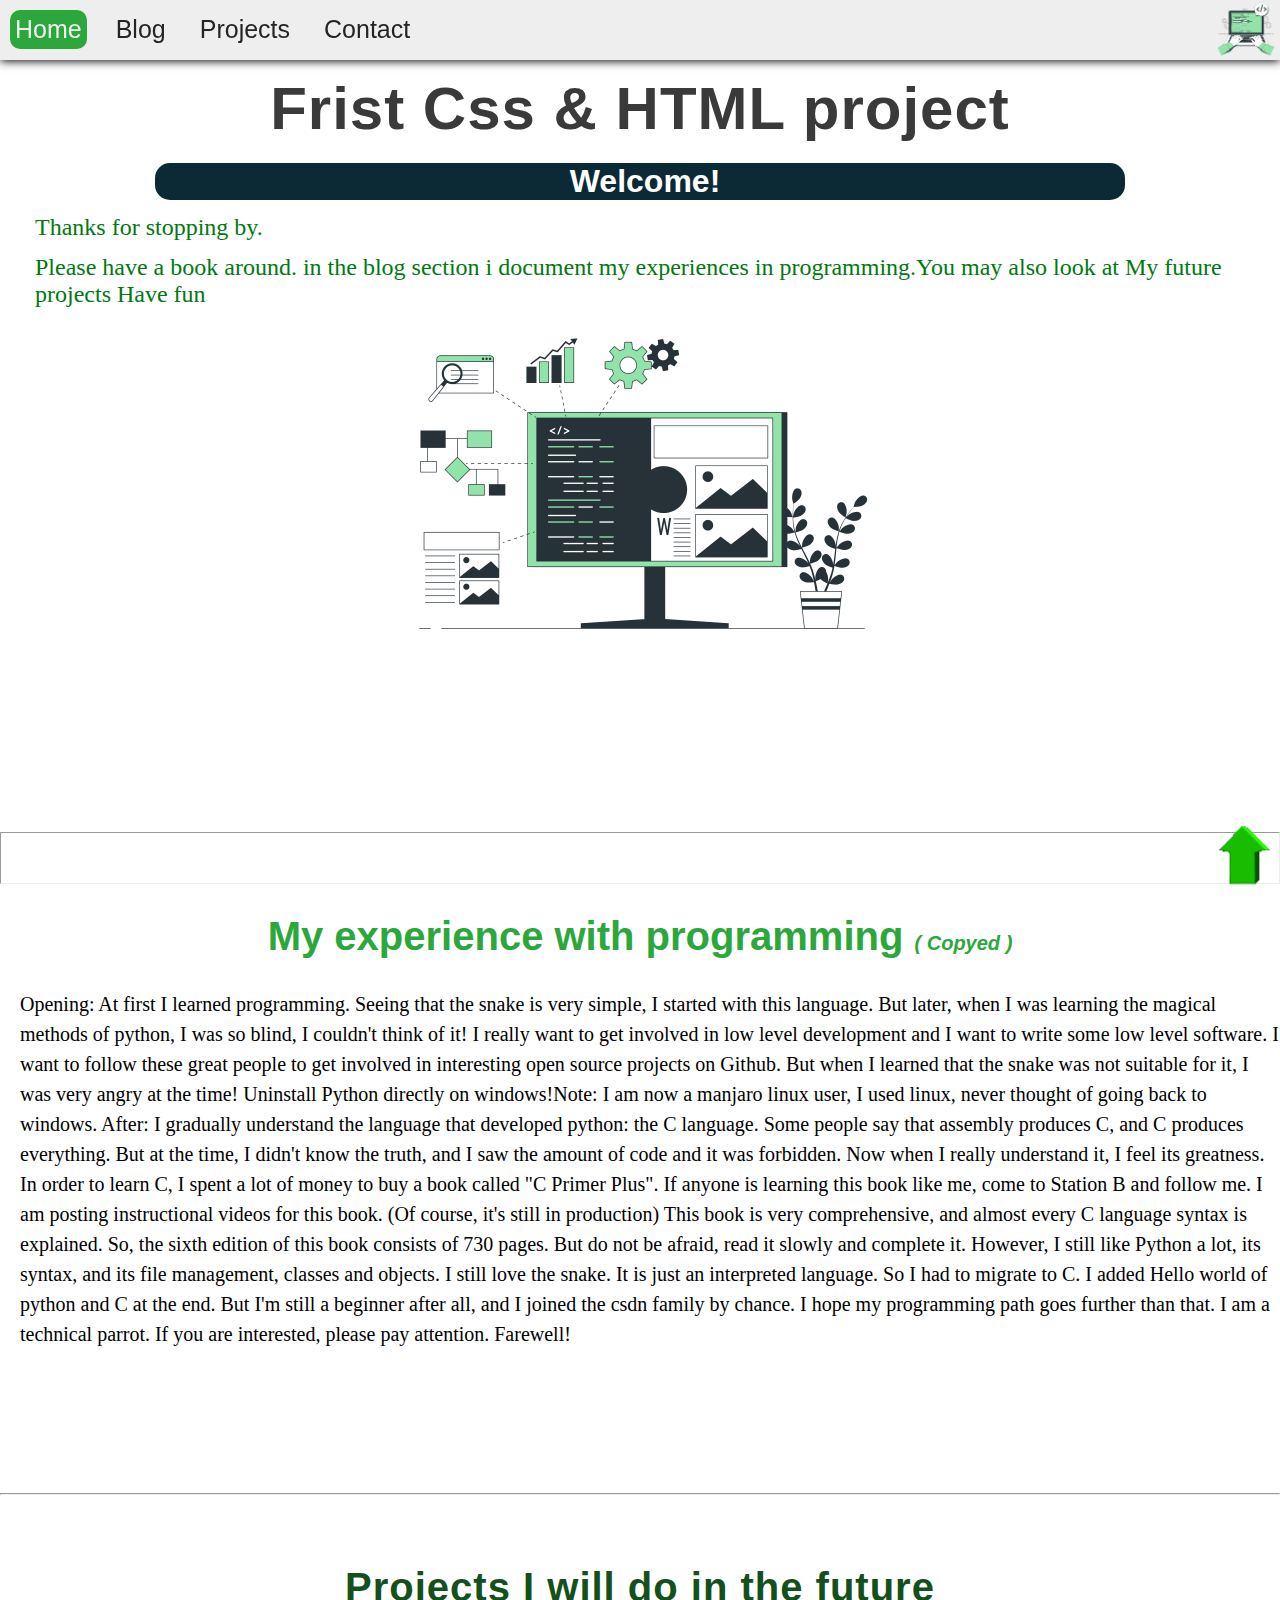
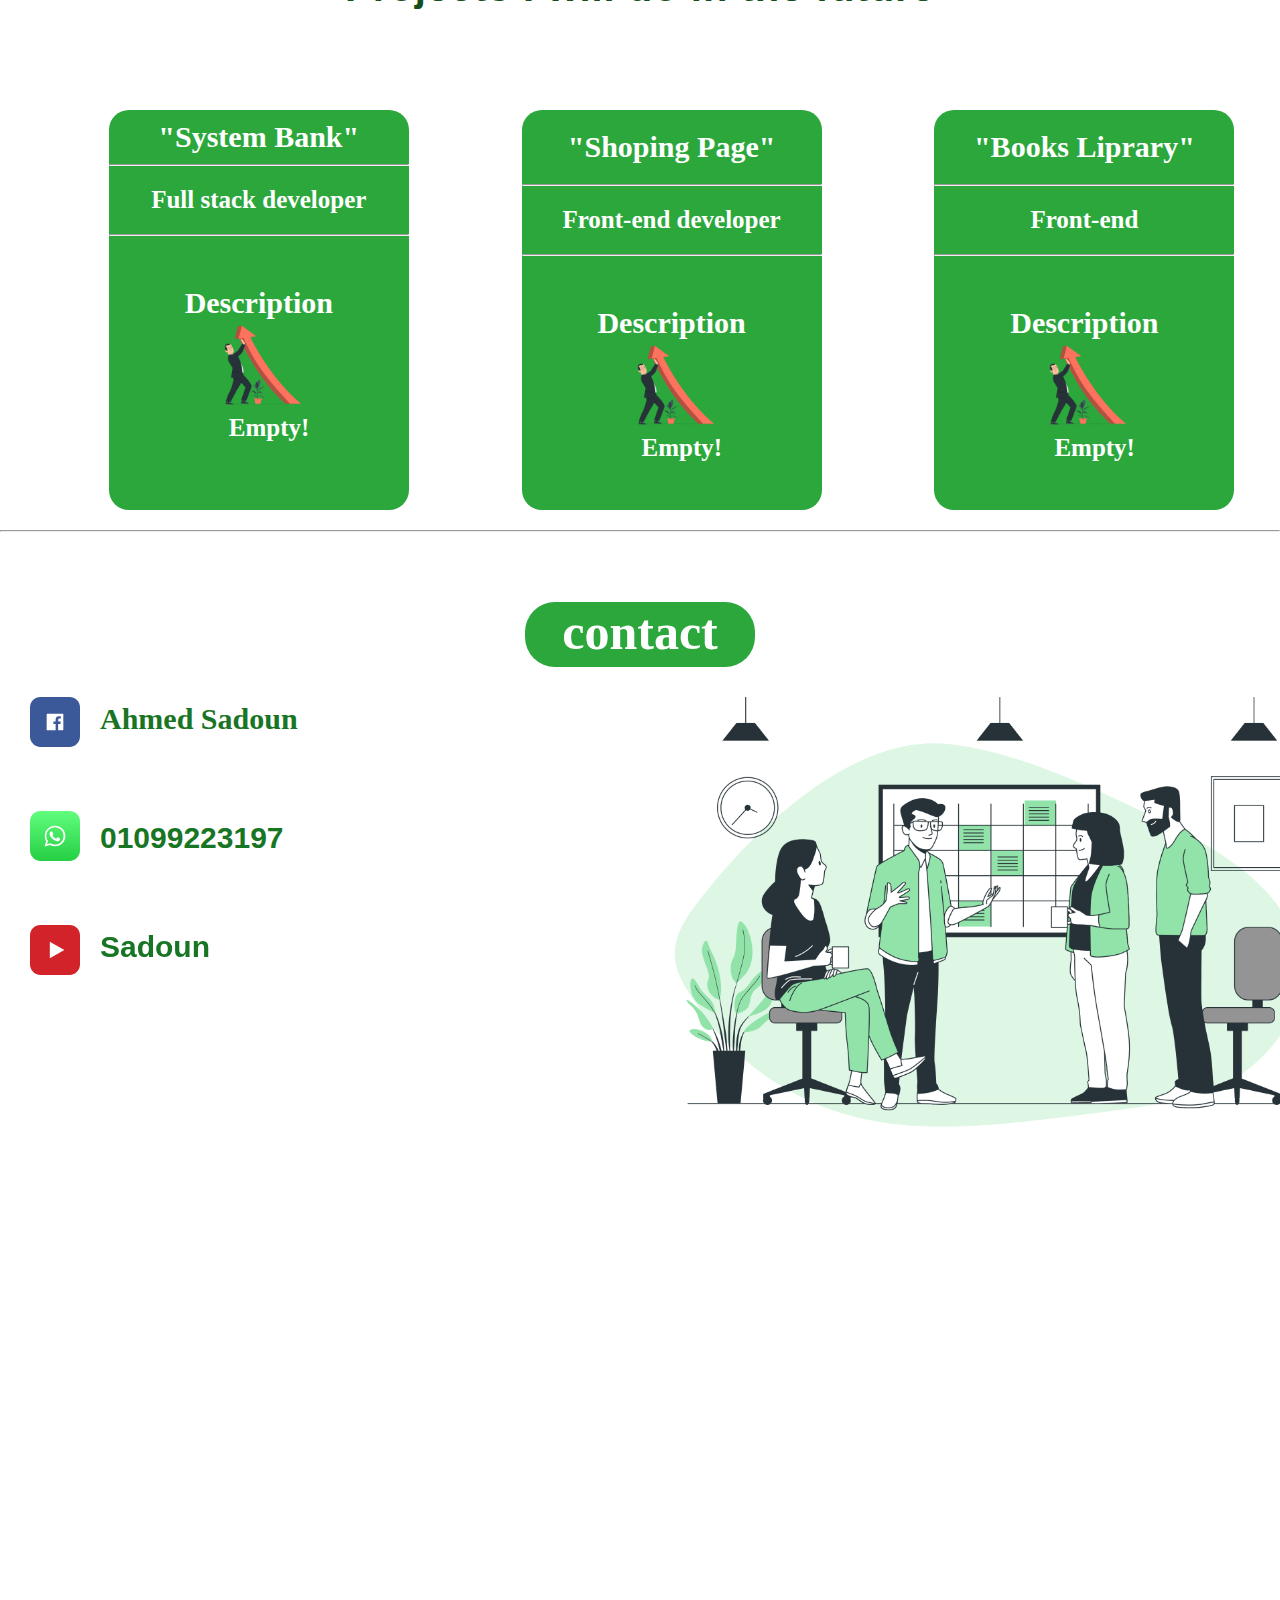
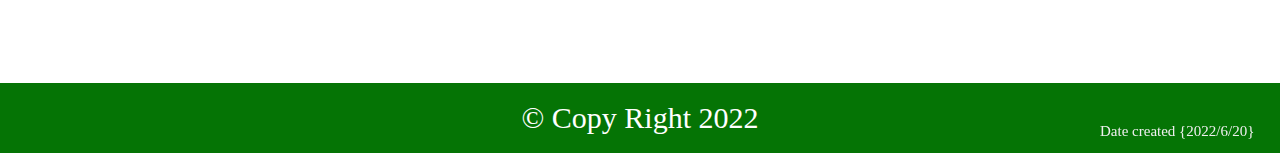
<file: index.html>
<!DOCTYPE html>
<html lang="en">

<head>
    <meta charset="UTF-8">
    <link rel="stylesheet" href="oo.css">
    <title>Test</title>
</head>

<body>
    <!--  Start Header-->
    <header>
        <a href="#home" class="con" id="con_home">home</a></div>
        <a href="#blog" class="con">blog</a></div>
        <a href="#projects" class="con">projects</a></div>
        <a href="#con_sec" class="con">contact</a></div>
        <img src="Hand.png" alt="Logo" class="logo">
    </header>
    <!--  End Header-->
    <a href="#home"><img src="arrow2.gif" id="arrow3" title="Scroll to Home"> </a>
    <!-- Home -->
    <div>
        <hr id="home">
        <h1 class="text1">Frist Css & HTML project</h1>
        <h1 class="text2">Welcome!</h1>
        <p class="text3"> <span>Thanks for stopping by.</span><br>Please have a book around. in the blog section i
            document my experiences in programming.You may also look at My future projects Have fun</p>
        <img src="Software.png" alt="PC Photo" class="image1">
        <br><br><br><br><br><br>
    </div>
    <!-- Blog -->
    <hr id="blog">
    <h1 class="text4">My experience with programming <small><i class="text6">( Copyed )</i></small></h1>
    <p class="text5">Opening: At first I learned programming. Seeing that the snake is very simple, I started with this
        language. But later, when I was learning the magical methods of python, I was so blind, I couldn't think of it!
        I really want to get involved in low level development and I want to write some low level software. I want to
        follow these great people to get involved in interesting open source projects on Github. But when I learned that
        the snake was not suitable for it, I was very angry at the time! Uninstall Python directly on windows!Note: I am
        now a manjaro linux user, I used linux, never thought of going back to windows.
        After: I gradually understand the language that developed python: the C language.
        Some people say that assembly produces C, and C produces everything. But at the time, I didn't know the truth,
        and I saw the amount of code and it was forbidden. Now when I really understand it, I feel its greatness. In
        order to learn C, I spent a lot of money to buy a book called "C Primer Plus". If anyone is learning this book
        like me, come to Station B and follow me. I am posting instructional videos for this book. (Of course, it's
        still in production) This book is very comprehensive, and almost every C language syntax is explained. So, the
        sixth edition of this book consists of 730 pages. But do not be afraid, read it slowly and complete it.

        However, I still like Python a lot, its syntax, and its file management, classes and objects. I still love the
        snake. It is just an interpreted language. So I had to migrate to C. I added Hello world of python and C at the
        end.

        But I'm still a beginner after all, and I joined the csdn family by chance. I hope my programming path goes
        further than that.
        I am a technical parrot. If you are interested, please pay attention. Farewell!</p>
    <br><br><br><br><br><br><br><br>
    <section>
        <hr id="projects">
        <h1 class="text7">Projects I will do in the future</h1>
        <!-- op1 -->
        <div class="op1">
            <h2 class="oop1">"System Bank"</h2>
            <hr>
            <h3 class="oop2">Full stack developer</h3>
            <hr>
            <h4 class="oop3">Description</h4>
            <img src="arrow.png" alt="arrow photo" class="arrow1">
            <h2 class="empty">Empty!</h2>
        </div>
        <!-- op2 -->
        <div class="op2">
            <h2 class="oop4">"shoping page"</h2>
            <hr>
            <h3 class="oop5">Front-end developer</h3>
            <hr>
            <h4 class="oop3">Description</h4>
            <img src="arrow.png" alt="arrow photo" class="arrow1">
            <h2 class="empty">Empty!</h2>
        </div>
        <!-- op3 -->
        <div class="op3">
            <h2 class="oop6">"Books liprary"</h2>
            <hr>
            <h3 class="oop7">Front-end </h3>
            <hr>
            <h4 class="oop3">Description</h4>
            <img src="arrow.png" alt="arrow photo" class="arrow1">
            <h2 class="empty">Empty!</h2>
        </div>
    </section>
    <hr id="con_sec">
    <!-- contact -->
    <section>
        <h1 class="contact_text">contact</h1>
        <a href="https://www.facebook.com/ahmed.saadoun.12532/" target="_blank"><img src="cont_face.svg" alt="Facebook"
                id="face_ph"></a>
        <h2 class="face_name">Ahmed Sadoun</h2>
        <a href="tel:+201099223197"><img src="cont_whats.svg" alt="Whatsapp" id="whats_ph"></a>
        <h2 class="whats_num">01099223197</h2>
        <a href="https://www.youtube.com/channel/UC5k6TnPlD-BY7ORH_PC07oQ" target="_blank"><img src="cont_yout.svg"
                alt="Youtube" id="yout_ph"></a>
        <h2 class="yout_name">Sadoun</h2>
        <img src="Stand.png" alt="contact_photo" class="co_photo">
    </section>
    <!-- fotter -->
    <section>
        <div class="fotter">
            <!-- <p class="name_a">ahmed sadoun</p> -->
            <p class="copy"> &copy; Copy Right 2022</p>
            <p class="date">Date created {2022/6/20}</p>
        </div>
    </section>
</body>

</html>
</file>
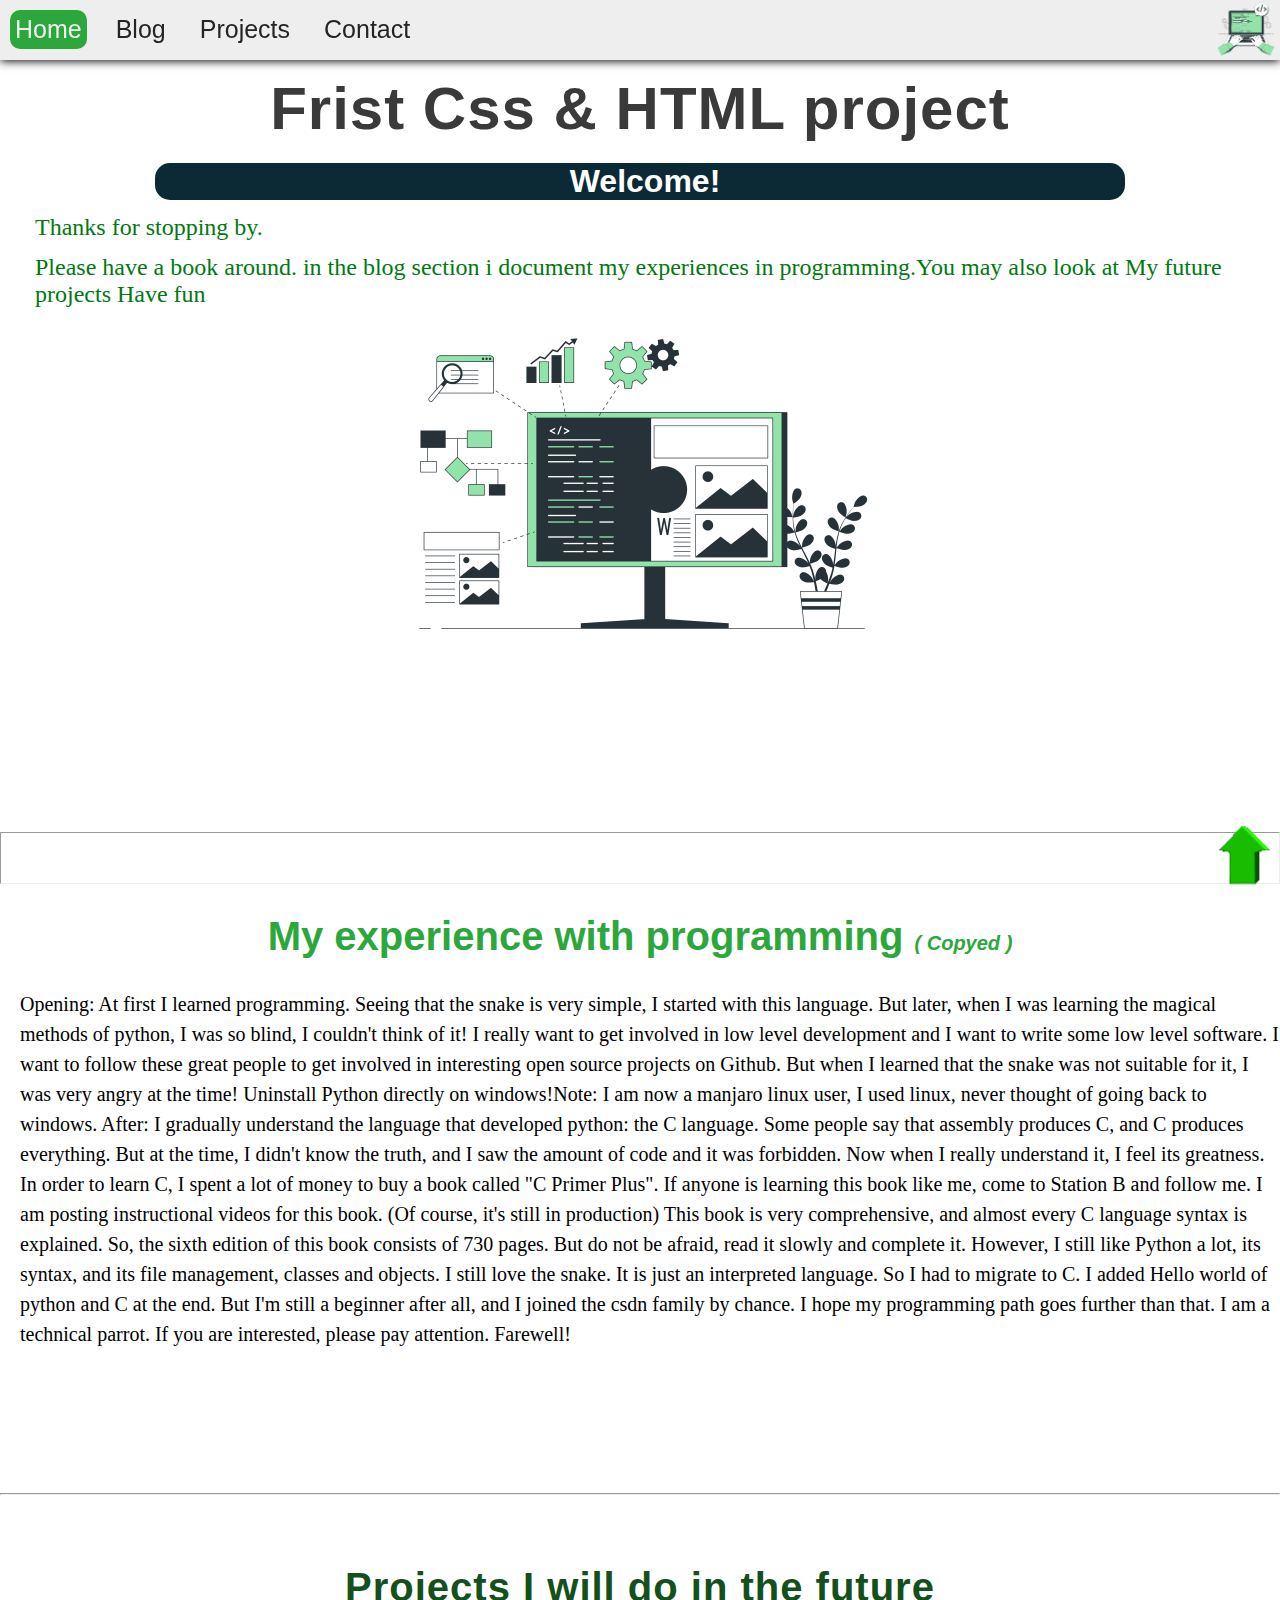
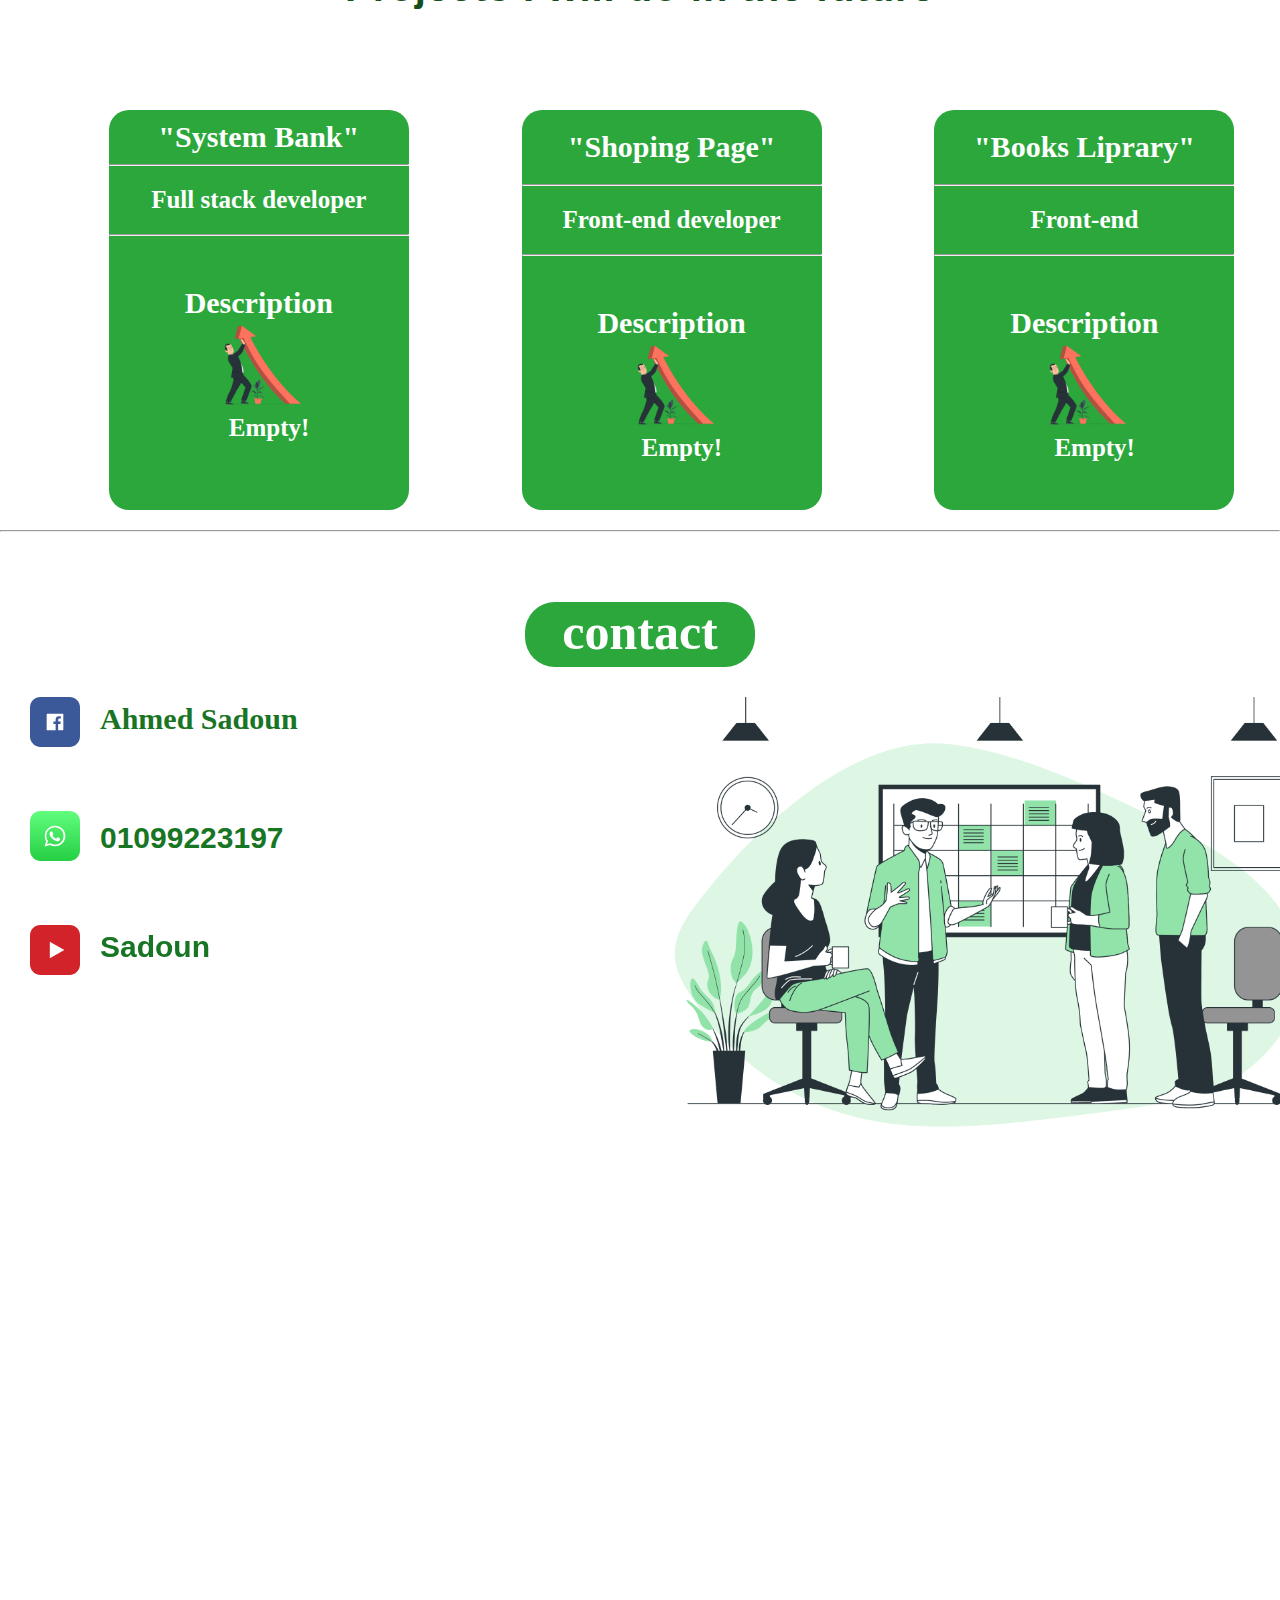
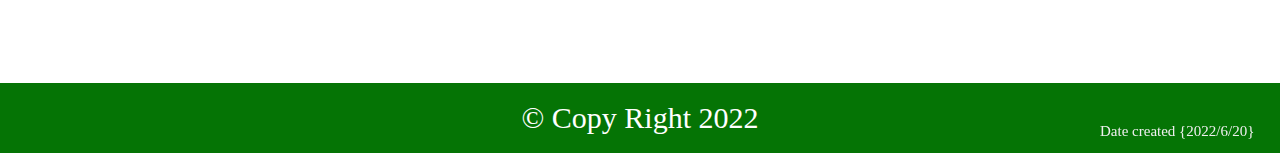
<file: oo.html>
<!DOCTYPE html>
<html lang="en">
<head>
    <meta charset="UTF-8">
    <link rel="stylesheet" href="oo.css">
    <title>Test</title>
</head>
<body>
    <!-- ٍStart Header-->
        <header>
        <a href="#home" class="con" id="con_home">home</a></div>
        <a href="#blog" class="con">blog</a></div>
        <a href="#projects"class="con">projects</a></div>
        <a href="#con_sec" class="con">contact</a></div>
        <img src="Hand.png" alt="Logo" class="logo">
    </header>
    <!-- ٍEnd Header-->
    <a href="#home"><img src="arrow2.gif" id="arrow3" title="Scroll to Home"> </a>
    <!-- Home -->
    <div>
        <hr id="home">
        <h1 class="text1">Frist Css & HTML project</h1>
        <h1 class="text2">Welcome!</h1>
        <p class="text3"> <span>Thanks for stopping by.</span><br>Please have a book around. in the blog section i document my experiences in programming.You may also look at My future projects Have fun</p>
        <img src="Software.png" alt="PC Photo" class="image1">
        <br><br><br><br><br><br>
    </div>
    <!-- Blog -->
    <hr id="blog">
    <h1 class="text4">My experience with programming <small><i class="text6">( Copyed )</i></small></h1>
    <p class="text5">Opening: At first I learned programming. Seeing that the snake is very simple, I started with this language. But later, when I was learning the magical methods of python, I was so blind, I couldn't think of it! I really want to get involved in low level development and I want to write some low level software. I want to follow these great people to get involved in interesting open source projects on Github. But when I learned that the snake was not suitable for it, I was very angry at the time! Uninstall Python directly on windows!Note: I am now a manjaro linux user, I used linux, never thought of going back to windows.
        After: I gradually understand the language that developed python: the C language.
        Some people say that assembly produces C, and C produces everything. But at the time, I didn't know the truth, and I saw the amount of code and it was forbidden. Now when I really understand it, I feel its greatness. In order to learn C, I spent a lot of money to buy a book called "C Primer Plus". If anyone is learning this book like me, come to Station B and follow me. I am posting instructional videos for this book. (Of course, it's still in production) This book is very comprehensive, and almost every C language syntax is explained. So, the sixth edition of this book consists of 730 pages. But do not be afraid, read it slowly and complete it.
        
        However, I still like Python a lot, its syntax, and its file management, classes and objects. I still love the snake. It is just an interpreted language. So I had to migrate to C. I added Hello world of python and C at the end.
        
        But I'm still a beginner after all, and I joined the csdn family by chance. I hope my programming path goes further than that.
        I am a technical parrot. If you are interested, please pay attention. Farewell!</p>
        <br><br><br><br><br><br><br><br>
        <section >
            <hr id="projects">
        <h1 class="text7">Projects I will do in the future</h1>
<!-- op1 -->
        <div class="op1">
            <h2 class="oop1">"System Bank"</h2>
            <hr>
            <h3 class="oop2">Full stack developer</h3>
            <hr>
            <h4 class="oop3">Description</h4>
            <img src="arrow.png" alt="arrow photo" class="arrow1">
            <h2 class="empty">Empty!</h2>
        </div>
<!-- op2 -->
        <div class="op2">
            <h2 class="oop4">"shoping page"</h2>
            <hr>
            <h3 class="oop5">Front-end developer</h3><hr>
            <h4 class="oop3">Description</h4>
            <img src="arrow.png" alt="arrow photo" class="arrow1">
            <h2 class="empty">Empty!</h2>
        </div>
<!-- op3 -->
        <div class="op3">
<h2 class="oop6">"Books liprary"</h2> <hr>
<h3 class="oop7">Front-end </h3><hr>
<h4 class="oop3">Description</h4>
<img src="arrow.png" alt="arrow photo" class="arrow1" >
<h2 class="empty">Empty!</h2>
        </div>
        </section>
        <hr id="con_sec">
        <!-- contact -->
        <section>
            <h1 class="contact_text">contact</h1>
            <a href="https://www.facebook.com/ahmed.saadoun.12532/" target="_blank"><img src="cont_face.svg" alt="Facebook" id="face_ph"></a>
            <h2 class="face_name">Ahmed Sadoun</h2>
            <a href="tel:+201099223197"><img src="cont_whats.svg" alt="Whatsapp"id="whats_ph" ></a>
            <h2 class="whats_num">01099223197</h2>
            <a href="https://www.youtube.com/channel/UC5k6TnPlD-BY7ORH_PC07oQ" target="_blank"><img src="cont_yout.svg" alt="Youtube" id="yout_ph"></a>
            <h2 class="yout_name">Sadoun</h2>
            <img src="Stand.png" alt="contact_photo" class="co_photo">
        </section>
        <!-- fotter -->
        <section>
        <div class="fotter">
            <!-- <p class="name_a">ahmed sadoun</p> -->
            <p class="copy"> &copy; Copy Right 2022</p>
            <p class="date">Date created {2022/6/20}</p>
        </div>
        </section>
    </body>
</html>
</file>
<file: oo.css>
* {
    margin: 0;
    padding: 0;
    scroll-behavior: smooth;
}
::selection {
    background-color: rgb(43, 167, 60);
    color:#eee
}
html {
    scroll-behavior: smooth;
}
body {
    scroll-behavior: smooth;
}

header {
    background-color:#eee;
    width:100%;
    height: 60px;
    /* border-bottom: 1px rgb(150, 132, 132) solid; */
    position: fixed;
    top:0px;
    z-index: 100;
    /* box-shadow: 0px 1px 9px green; */
    box-shadow: 0px 1px 9px black;

}
.logo {
margin-left: 95%;
width:60px;
position: relative;
top:-59px
}
.con{
    display: inline-block;
    text-decoration: none;
    color:rgb(37, 35, 35);
    margin:10px;
    text-transform: capitalize;
    font-size: 25px;
    font-family: Arial, Helvetica, sans-serif;
    padding:5px;
}
.con:hover {
    background-color: rgb(43, 167, 60);
    border-radius: 10px;
    color:#eee
}
#con_home {
    background-color: rgb(43, 167, 60);
    border-radius: 10px;
    color:#eee
}
.text1 {
    font-size: 60px;
    text-align: center;
    margin-top: 52px;
    font-family: Arial, Helvetica, sans-serif;
    color:rgb(59, 58, 58);
    letter-spacing: 1px;
    padding-top: 20px;
}
.text2:hover {
    color:rgb(0, 255, 34);
    width: 99%;
}
.text2 {
    background-color: rgb(12, 41, 54);
    color:white;
    width:75%;
    margin:auto;
    font-family: Arial, Helvetica, sans-serif;
    padding-left: 10px;
    text-align: center;
    margin-top: 20px;
    transition-duration: .8s;
    transition-property: width;
    border-radius:15px;
}
.text3 {
    font-size: 24px;
    color:rgb(0, 121, 16);
    padding-left: 35px;
}
span {
    line-height: 54px;
}
.image1 {
    width: 500px;
    margin-top: -70px;
    margin-left: 30%;
}
.text4 {
    font-family: Arial, Helvetica, sans-serif;
    font-size: 40px;
    text-align: center;
    color:rgb(43, 167, 60);
    margin-top: 30px;
}
.text5 {
    padding-top: 30px;
    font-size: 20px;
    line-height: 30px;
    margin-left: 20px;
}
#blog {
    color:white;
padding-bottom: 50px;
}
.text6 {
font-size: 20px;
}
.text7 {
    font-size: 40px;
    text-align: center;
    margin-top: 32px;
    font-family: Arial, Helvetica, sans-serif;
    color:rgb(20, 80, 28);
    letter-spacing: 1px;
    padding-top: 10px;
}
.op1 {
    margin-left:8.5%;
    background-color: rgb(43, 167, 60);
    width: 300px;
    height: 400px;
    display: inline-block;
    color:#fff;
    position:relative;
    top: -20px;
    border-radius: 20px;
    transition: width 1s 0s ease;

}
.op1:hover {
    width:350px;
    box-shadow: 0px 2px 9px black;
}
.op2 {
    margin-left:8.5%;
    background-color: rgb(43, 167, 60);
    width: 300px;
    height: 400px;
    display: inline-block;
    color:#fff;
    margin-top: 100px;
    border-radius: 20px;
    transition: width 1s 0s ease;
}
.op2:hover {
    width:350px;
    box-shadow: 0px 2px 9px black;
}
.op3 {
    margin-left:8.5%;
    background-color: rgb(43, 167, 60);
    width: 300px;
    height: 400px;
    display: inline-block;
    color:#fff;
    margin-top: 100px;
    border-radius: 20px;
    transition: width 1s 0s ease;
}
.op3:hover {
    width:350px;
    box-shadow: 0px 2px 9px black;
}
.oop1 {
font-size: 30px;
text-align: center;
padding: 10px;

}
.oop2 {
    font-size: 25px;
    text-align: center;
    padding-top: 20px;
    padding-bottom:20px
}
.oop3 {
font-size: 30px;
text-align: center;
padding-top: 50px;
}

.oop4 {
    font-size: 30px;
    text-align: center;
    padding-top: 20px;
    padding-bottom:20px;
    text-transform: capitalize;
}
.oop5 {
    font-size: 25px;
    text-align: center;
    padding: 20px;
}
.oop6 {
    font-size: 30px;
    text-align: center;
    padding-top: 20px;
    padding-bottom:20px;
    text-transform: capitalize;
}
.oop7 {
    font-size: 25px;
    text-align: center;
    padding: 20px;
}
#projects {
margin-bottom: 60px;
}
.arrow1 {
width: 90px;
margin-left: 35%;
margin-bottom: -5px;
}
.empty {
margin-left: 40%;
margin-top: 5px;
font-size: 25px;
}
#arrow3{
width:70px;
position: absolute;
bottom: 0;
right: 0;
position: fixed;
cursor:pointer;
}
#arrow3:hover {
    width:80px;
}
#face_ph {
    width: 50px;
    display: block;
    margin-left:30px;
}
#whats_ph {
    width: 50px;
    display: block;
    margin:30px;
}
#yout_ph {
    width: 50px;
    display: block;
    margin-left:30px;
}
.contact_text {
    font-size:50px;
    text-align:center;
    color:rgb(24, 117, 36);
    width: 230px;
    margin: auto;
    background-color: rgb(43, 167, 60);
    transition-duration: .7s;
    transition-property: all;
    margin-bottom: 30px;
    height:60px;
    color:white;
    border-radius: 30px;
    line-height: 60px;
    padding-bottom:5px
}
.contact_text:hover {
width:100%;
}
.co_photo {
    width: 670px;
    position:relative;
    bottom:430px;
    left: 650px;
}
.face_name {
    display: inline-block;
    margin-left: 100px;
    position:relative;
    top:-45px;
    font-size: 30px;
    color:rgb(24, 117, 36);
}
.face_name:hover {
    color:red;
}
.whats_num {
    display: inline-block;
    margin-left: 100px;
    position:relative;
    top: -70px;
    font-size: 30px;
    color:rgb(24, 117, 36);
    cursor:pointer;
    font-family: Arial, Helvetica, sans-serif;
}
.whats_num:hover {
    color:red;
}
.yout_name {
    margin-left: 100px;
    position:relative;
    top:-45px;
    font-size: 30px;
    color:rgb(24, 117, 36);
    font-family: Arial, Helvetica, sans-serif;
}
.yout_name:hover {
    color:red;
}
#con_sec {
    margin-bottom: 70px;
}
.fotter {
    width:100%;
    background-color:rgb(5, 116, 5);
    height: 70px;
}

.date {
    font-size: 15px;
    color:rgb(255, 0, 0);
    position:relative;
    top:-30px;
    color:#eee;
    margin-left:1100px;
} 
.copy {
        font-size: 30px;
        color:white;
        text-align:center;
        line-height:70px
}
</file>
